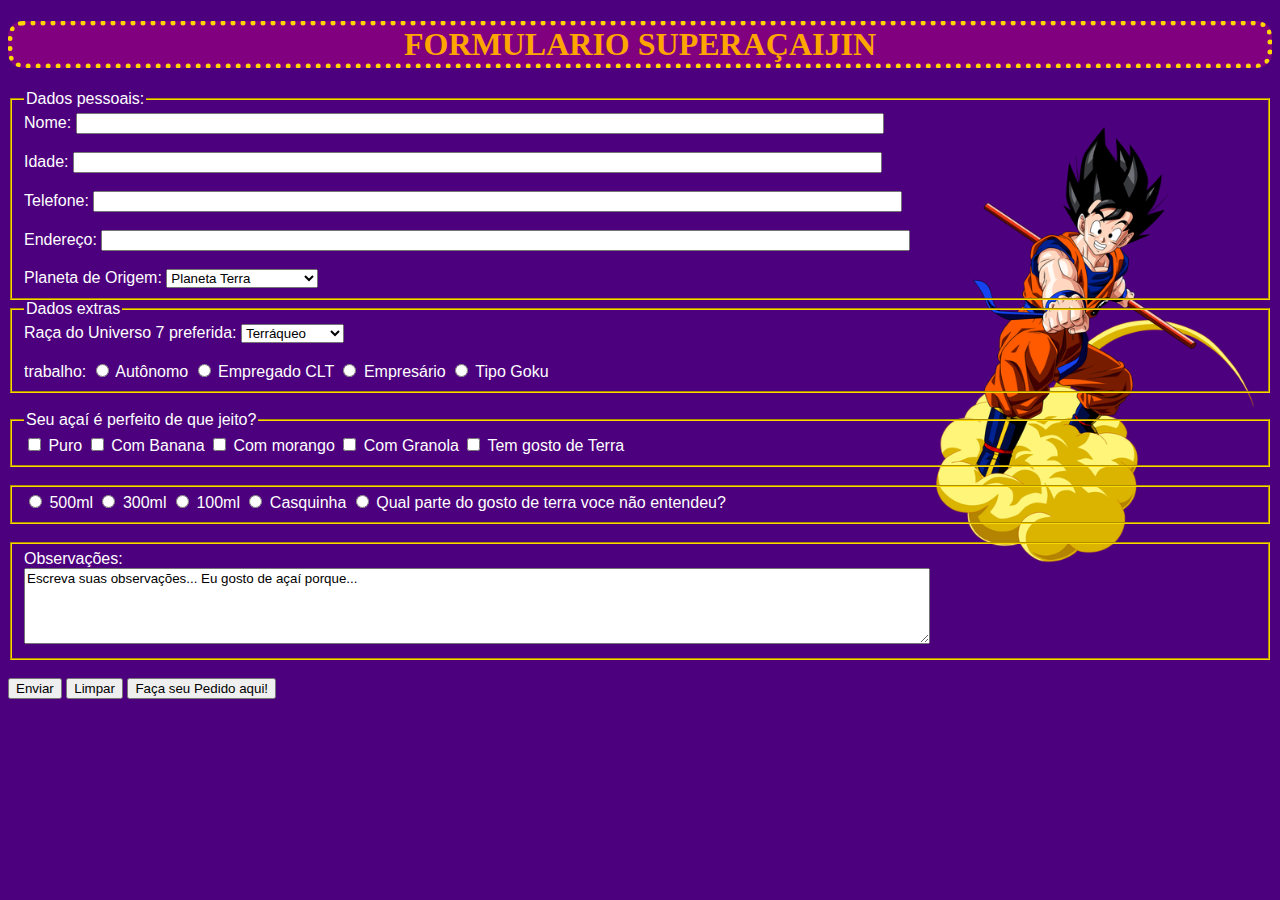
<file: index.html>
<!DOCTYPE html>
<html lang="pt-br">

<head>
    <meta charset="UTF-8">
    <meta name="viewport" content="width=device-width, initial-scale=1.0">
    <link rel="stylesheet" href="_css/style.css">
    <title>Document</title>
</head>

<body>
    <h1>FORMULARIO SUPERAÇAIJIN</h1>

    <form>
        <fieldset id="Dados">
            <legend>Dados pessoais:</legend>
            Nome: <input type="text" name="nome" id="nom" required>
            <br><br>
            Idade: <input type="number" name="idade" id="age" required>
            <br><br>
            Telefone: <input type="tel" name="Telefone" id="telef" required>
            <br><br>
            Endereço: <input type="text" name="End" id="Endereco" required>
            <br><br>
            Planeta de Origem: <select name="Planeta" required>
                <option>Planeta Terra</option>
                <option>Planeta Namek</option>
                <option>Planeta Vegeta</option>
                <option>Planeta Senhor Kaioh</option>
                <option>Planeta Kaiohshin</option>
                <option>Outros</option>
            </select>
        </fieldset>
        <fieldset id="Dados2">
            <legend>Dados extras</legend>
            Raça do Universo 7 preferida: <select name="Raca" id="Racas" min="1">
                <option>Terráqueo</option required>
                <option>Android</option required>
                <option>Saiyajin</option required>
                <option>Namekuseijin</option required>
                <option>Majin</option>
                <option>Freeza</option>
                <option>Shin-jin</option>
                <option>Outros</option>
            </select>
            <br><br>
            trabalho: <input type="radio" value="Autonomo" name="q" required> Autônomo
            <input type="radio" value="CLT" name="q" required> Empregado CLT
            <input type="radio" value="Empresario" name="q" required> Empresário
            <input type="radio" value="Goku" name="q" required> Tipo Goku
        </fieldset>
        <br>
        <fieldset id="pergunta" required>
            <legend>Seu açaí é perfeito de que jeito?</legend>
            <input type="checkbox" name="Puro" name="c"> Puro
            <input type="checkbox" name="Banana" name="c"> Com Banana
            <input type="checkbox" name="Morango" name="c"> Com morango
            <input type="checkbox" name="Granola" name="c"> Com Granola
            <input type="checkbox" name="Terra" name="c"> Tem gosto de Terra
        </fieldset>
        <br>
        <fieldset id="tamanho">
            <input type="radio" value="500ml" name="q"> 500ml
            <input type="radio" value="300ml" name="q"> 300ml
            <input type="radio" value="100ml" name="q"> 100ml
            <input type="radio" value="Casquinha" name="q"> Casquinha
            <input type="radio" value="terroso" name="q"> Qual parte do gosto de terra voce não entendeu?
        </fieldset>
        <br>
        <fieldset>
            Observações:<br><textarea
                style="height: 70px; width: 900px;">Escreva suas observações... Eu gosto de açaí porque...</textarea>
        </fieldset>
        <br>
            <input class="button" type="submit" value="Enviar">
            <input class="button" type="reset" value="Limpar">
            <input class="button" type="button" onclick="window.open('pedido.html')" value="Faça seu Pedido aqui!">
    </form>

</body>

</html>
</file>
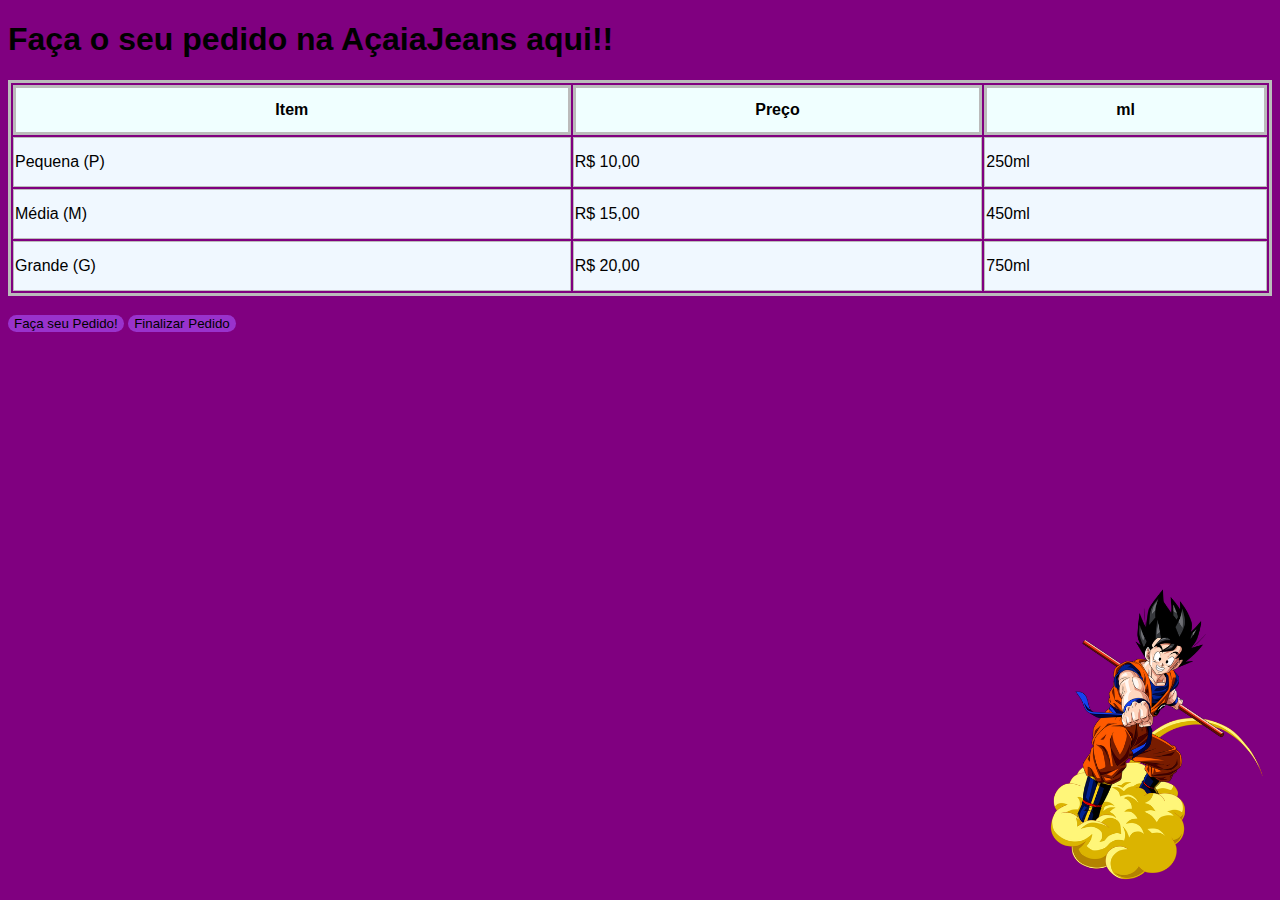
<file: pedido.html>
<!DOCTYPE html>
<html lang="en">

<head>
    <meta charset="UTF-8">
    <meta name="viewport" content="width=device-width, initial-scale=1.0">
    <link rel="stylesheet" href="_css/pedido.css">
    <title>Pedidos Acaiajins</title>
</head>

<body>
    <h1>Faça o seu pedido na AçaiaJeans aqui!!</h1>

    <table>
        <tr>
            <th>Item</th>
            <th>Preço</th>
            <th>ml</th>
        </tr>
        <tr>
            <td>Pequena (P)</td>
            <td>R$ 10,00</td>
            <td>250ml</td>
        </tr>
        <tr>
            <td>Média (M)</td>
            <td>R$ 15,00</td>
            <td>450ml</td>
        </tr>
        <tr>
            <td>Grande (G)</td>
            <td>R$ 20,00</td>
            <td>750ml</td>
        </tr>
    </table>

    <br>
    <button id="fazerpedido">Faça seu Pedido!</button>
    <button id="formaPagamento">Finalizar Pedido</button>
    
    <img class="goku" src="_imagens/Goku.png" alt="Goku">

    <script src="_js/main.js"></script>
</body>

</html>
</file>
<file: _css/style.css>
* {
    font-family: 'Gill Sans', 'Gill Sans MT', Calibri, 'Trebuchet MS', sans-serif;
}

body {
    background-color: #4D007E;
    background-image: url(../_imagens/Goku.png);
    background-repeat: no-repeat;
    background-position: right;
    background-size: 30%;
}

h1 {
    text-align: center;
    border: 3px 3px 3px;
    font-family: cursive;
    background-color: purple;
    border: dotted 5px gold;
    border-radius: 15px;
    color: orange;
}

fieldset {
    border: 8px 8px 8px solid;
    border-color: gold;
    color: white;
}

input[type="text"]{
    width: 65%;
}

input[type="number"]{
    width: 65%;
}

input[type="tel"]{
    width: 65%;
}
</file>
<file: _css/pedido.css>
*{
    font-family: 'Lucida Sans', 'Lucida Sans Regular', 'Lucida Grande', 'Lucida Sans Unicode', Geneva, Verdana, sans-serif;
}

body{
    background-color: purple;
}

table, th, td{
    border: 3px solid #BBB;
}

td{
    border: 1px solid #BBB;
}

td{
    background-color: aliceblue;
}

th {
    background-color: azure;
}

table {
    width: 100%;
}

tr{
    height: 50px;
}

.goku {
    position: absolute;
    bottom: 0;
    right: 0;
    width: 20%;
}

button{
    background-color: #9932CC;
    color: black;
    border: none;
    border-radius: 15px;
}
</file>
